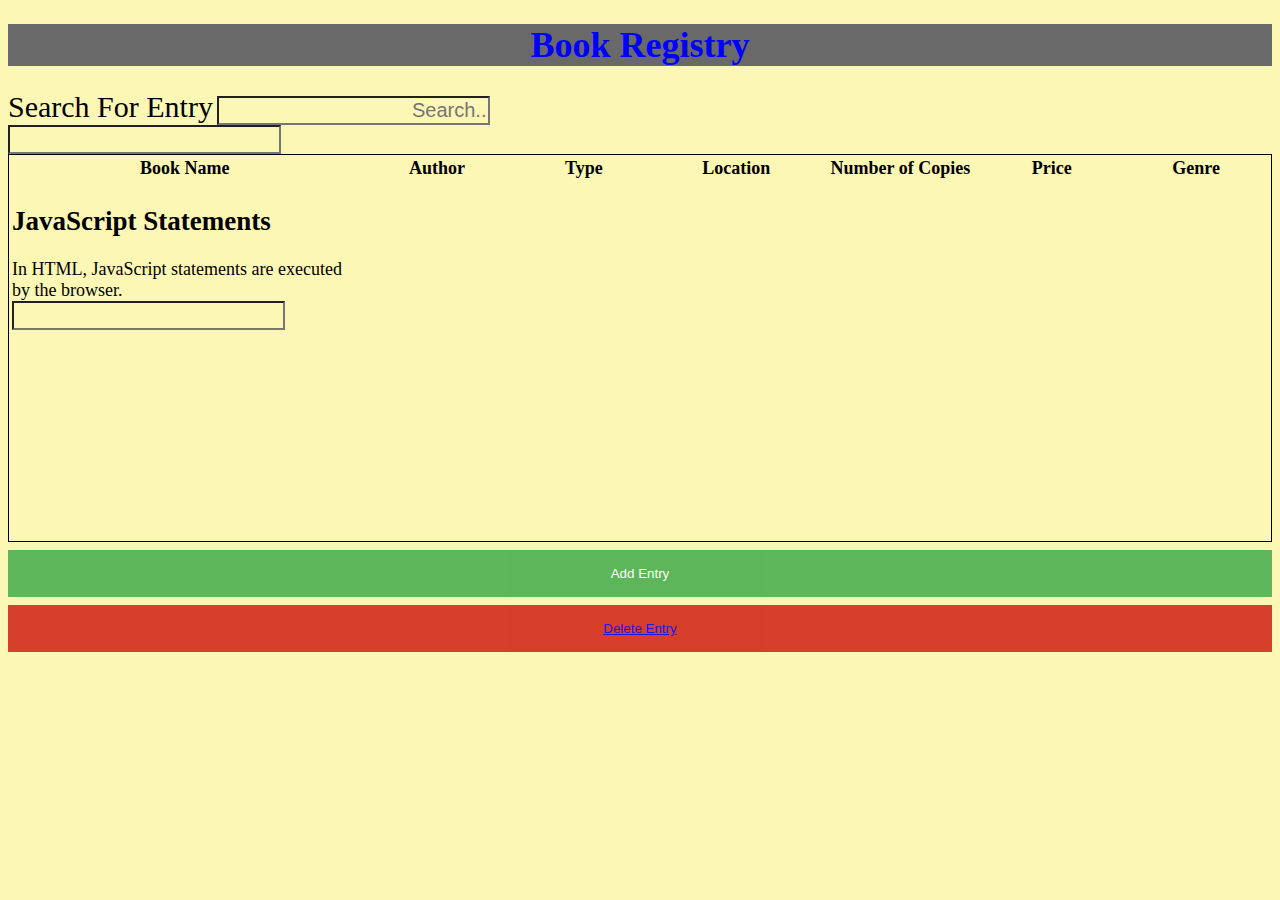
<file: index.html>
<!DOCTYPE html>
<html>
<head>
    <link rel="stylesheet" href="style.css">
    <title>Directory</title>
</head>
<body>
    <h1>Book Registry</h1>
    <div id="SNav" class="topnav">
        <label >Search For Entry</label>
        <input type="text" name="searchbar" placeholder="Search..">
    </div>

<div id="bookcell">
    <p>
      <input ref="'BookTitle"></input> 
    </p>
</div>

    <table>
        <tr>
            <th>Book Name</th>
            <th>Author</th>
            <th>Type</th>
            <th>Location</th> 
            <th>Number of Copies</th>
            <th>Price</th>
            <th>Genre</th>
        </tr>   
        <tr>
            <td>
                <h2>JavaScript Statements</h2>

<p>In HTML, JavaScript statements are executed by the browser.</p>

<p id="BookTitle"></p>

<script>
document.getElementById("Booktitle").addentry = "Hello Dolly.";
</script>

<input ref="'BookTitle"></input> </td>
            <td></td>
            <td></td>
            <td></td>
            <td></td>
            <td></td>
            <td></td>
        </tr>    
        <tr>
            <td></td>
            <td></td>
            <td></td>
            <td></td>
            <td></td>
            <td></td>
            <td></td>
        </tr> 
        <tr>
            <td></td>
            <td></td>
            <td></td>
            <td></td>
            <td></td>
            <td></td>
            <td></td>
        </tr>
        <tr>
            <td></td>
            <td></td>
            <td></td>
            <td></td>
            <td></td>
            <td></td>
            <td></td>
        </tr>
        <tr>
            <td></td>
            <td></td>
            <td></td>
            <td></td>
            <td></td>
            <td></td>
            <td></td>
        </tr>
    </table>
    <div>
    <button type="button" class="registerbtn">Add Entry<a href="addentry.html" target="_blank"></a></button>
    </div>
        <div>
            <button type="submit" class="delete"><a href="deleteentry.html" target="_blank">Delete Entry</a> </button>   
    </div>
</body>
</html>
</file>
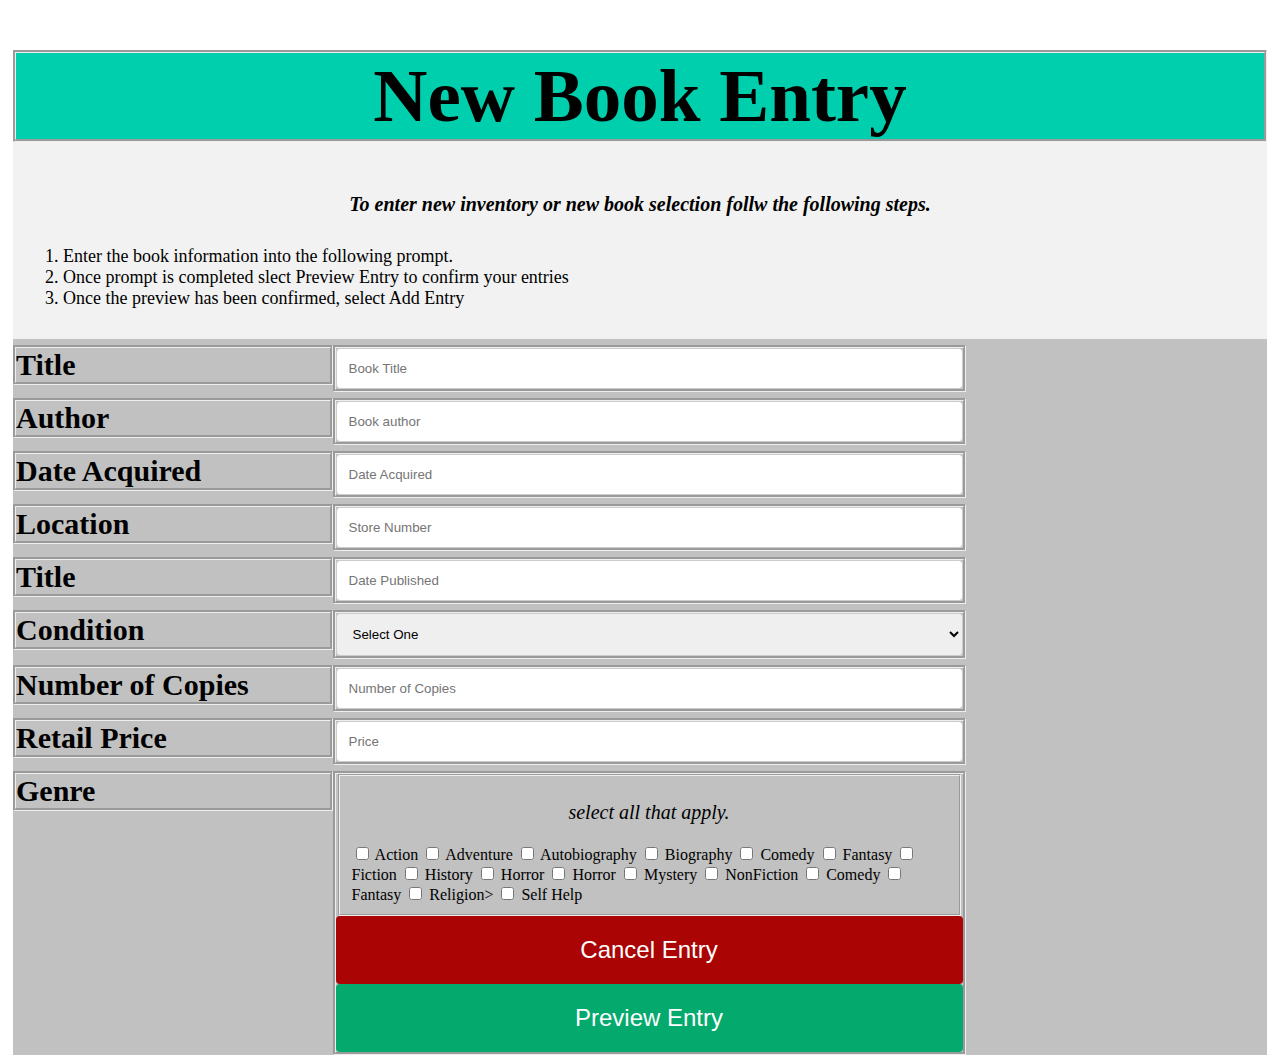
<file: addentry.html>
<!DOCTYPE html>
<html>
    <head>
        <link rel="stylesheet" href="style2.css"></link>
        </head>
        <!--<link rel="stylesheet" href="style.css"></link>
    
    
        <h1>Add Book Entry</h1>
        <div class="entryForm">
            <form id="entryform">    
            <label id="bookTitle">Book Title</label><input type="text" placeholder="BookTitle" name="bookTitle"><br>  
            <label for="bookAuthor">Author</label><input type="text" placeholder="Author" name="author"><br>
            <label for="bookyear">Year Published</label><input type="text" placeholder="Year Published" name="bookyear"><br>
            <label for="price">Price</label><input type="text" placeholder="Price" name="price"><br>
            <label for="location">Location</label><input type="text" placeholder="Location" name="location"><br>
            <label for="copies"># of Copies</label><input type="text" placeholder="copies" name="copies"><br>
            <label for="condition">Condition</label><input type="text" placeholder="condition" name="condition"><br>
            <label>Genere</label><p>Select all that apply.</p>
            
            <div class="genre" name="Genre">
                
                <input  type="checkbox" name="horror">Horror</input><input  type="checkbox" name="mystery">Mystery</input><input  type="checkbox" name="nonfiction">Non Fiction</input><br>
                <input  type="checkbox" name="fantasy">Fantasy</input><input  type="checkbox" name="fiction">Fiction</input><input  type="checkbox" name="documentary">Documentary</input><br>
                <input  type="checkbox" name="sciencefiction">Science Fiction</input><input  type="checkbox" name="biography">Biography</input><input  type="checkbox" name="comedy">Comedy</input><br>
                <input  type="checkbox" name="children">Children</input><input  type="checkbox" name="poetry">Poetry</input><input  type="checkbox" name="horror">Art</input>
            </div>  
        </div>    
    -->
    <body>

<div class="container">     
    <h1> New Book Entry</h1>
    <p><b> To enter new inventory or new book selection follw the following steps.</b>
        <ol><li>Enter the book information into the following prompt.</li>
        <li>Once prompt is completed slect Preview Entry to confirm your entries</li>
        <li>Once the preview has been confirmed, select Add Entry</lil></ol>
    </p>
<form id="form1">
            <div class="row">
            <div class="col-25">
              <label for="title">Title</label>
            </div>
            <div class="col-75">
              <input type="text" id="title" name="bookTitle" placeholder="Book Title">
            </div>
            </div>
            <div class="row">
                <div class="col-25">
                  <label for="author">Author</label>
                </div>
                <div class="col-75">
                  <input type="text" id="author" name="bookAuthor" placeholder="Book author">
                </div>
                </div>
                <div class="row">
                    <div class="col-25">
                      <label for="dateaquired">Date Acquired</label>
                    </div>
                    <div class="col-75">
                      <input type="text" class="dacq" name="dateAcquired" placeholder="Date Acquired">
                    </div>
                </div>
                <div class="row">
                     <div class="col-25">
                          <label for="location">Location</label>
                    </div>
                     <div class="col-75">
                          <input type="text" id="location" name="location" placeholder="Store Number">
                    </div>
                    </div>
                    <div class="row">
                        <div class="col-25">
                          <label for="title">Title</label>
                        </div>
                        <div class="col-75">
                          <input type="text" id="datepub" name="datepublished" placeholder="Date Published">
                        </div>
                    </div>
                    <div class="row">
                        <div class="col-25">
                          <label for="condition">Condition</label>
                        </div>
                   <div class="col-75">
                    <select name="condition" id="condition">
                        <option placeholder="poor">Select One</option>
                        <option value="poor">Poor</option>
                        <option value="fair">Fair</option>
                        <option value="good">Good</option>
                        <option value="great">Great</option>
                        <option value="mint">Mint</option>
                    </select>
                   </div>
                      </div>
                    
                    <div class="row">
                        <div class="col-25">
                          <label for="copies">Number of Copies</label>
                        </div>
                        <div class="col-75">
                          <input type="text" id="copies" name="copies" placeholder="Number of Copies">
                        </div>
                    </div>
                    <div class="row">
                        <div class="col-25">
                          <label for="price">Retail Price</label>
                        </div>
                        <div class="col-75">
                          <input type="text" id="price" name="price" placeholder="Price">
                        </div>
                    </div>
                    <div class="row">
                        <div class="col-25">
                          <label for="Genre">Genre</label>
                        </div>
                        <div class="col-75">
                            <fieldset class="checkbox" itemid="checkbox">
                                <p>select all that apply.</p>
                                <input type="checkbox"> Action
                                <input type="checkbox"> Adventure</label>
                                <input type="checkbox"> Autobiography</label>
                                <input type="checkbox"> Biography</label>
                                <input type="checkbox"> Comedy</label>
                                <input type="checkbox"> Fantasy</label>
                                <input type="checkbox"> Fiction</label>
                                <input type="checkbox"> History</label>
                                <input type="checkbox"> Horror</label>
                                <input type="checkbox"> Horror</label>
                                <input type="checkbox"> Mystery</label>
                                <input type="checkbox"> NonFiction</label>
                                <input type="checkbox"> Comedy</label>
                                <input type="checkbox"> Fantasy</>
                                <input type="checkbox"> Religion>
                               <input type="checkbox" value="selfHelp"> Self Help
                        </fieldset>
                        <div class="rowafter"></div>
                       
                    <div class="row">
                        <input type="button" id="cancel" value="Cancel Entry" onclick="alert('Hello World!')"> </input>
                        <input type="submit" value="Preview Entry">
                        
                 </div>

    </form> 
</div> <!--     
    **Genres are repeatable, depending on the preference of user, can combine genres

    This is the first option to cover genres, these are checker boxes 
    
    <div class="Genrelist">
            <input type="checkbox" id="Horror" value="Horror">Horror</input>
            <input type="checkbox" id="Fantasy" value="Fantasy">Fantasy</input>
            <input type="checkbox" id= "Drama" value="Drama" >Drama</input>
            <input type="checkbox" id="Biography/AutoBiography" value="Biography/Autobiography">Biography/Autobiography</input>
            <input type="checkbox" id="Action/Adventure" value="Action Adventure">Action</input><br>
            <input type="checkbox" id="Sci-Fi" value="Sci-Fi">Sci-Fi</input>
            <input type="checkbox" id="Fable" value="Fable">Fable</input>
            <input type="checkbox" id="History" value="History">History</input>
            <input type="checkbox" id="Comedy" value="Comedy">Comedy</input>
            <input type="checkbox" id="Mystery/Thriller" value="Mystery/Thriller">Mystery/Thriller</input>
            <input type="checkbox" id="Self Help" value="Self Help">Self Help</input><br>
            <input type="checkbox" id="Children" value="Children">Children</input>
            <input type="checkbox" id="Non-Fiction" value="Non-Fiction">Non-Fiction</input>
            <input type="checkbox" id="Fiction" value="Fiction">Fiction</input><input type="checkbox" id="Travel" value="Travel">Travel</input>  
        </div> --> 

        <!-- this is the second option for genre list. selection dots

        <input type="radio" id="Horror" name="genretype" value="Horror">
        <label for="Horror">Horror</label>
        <input type="radio" id="Drama" name="genretype" value="Drama">
        <label for="Drama">Drama</label>
        <input type="radio" id="Action" name="genretype" value="Action">
        <label for="Action">Action</label>
        <input type="radio" id="Fantasy" name="genretype" value="Fantasy">
        <label for="Fantasy">Fantasy</label>
        <input type="radio" id="Biography" name="genretype" value="Biography">
        <label for="Biography">Biography</label>
        <input type="radio" id="Comedy" name="genretype" value="Comedy">
        <label for="Comedy">Comedy</label><br><br>
-->
        <!--<label for="Genre">Genre</label><br>-->
   
</form>
    </body>
</html>
</file>
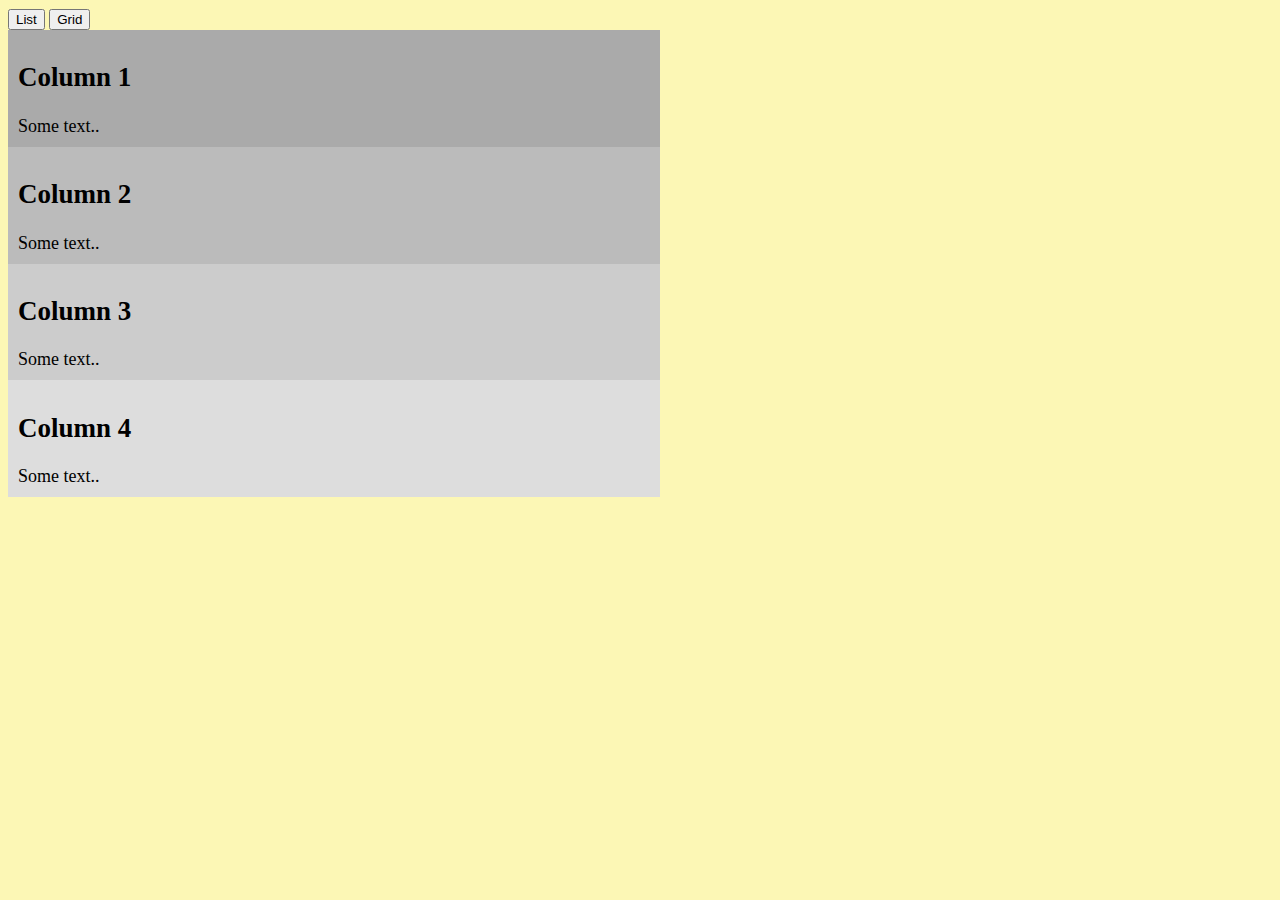
<file: bookpage.html>
<!DOCTYPE html>
<html>
    <head>
        <link rel="stylesheet" href="style.css"></link> 
        <script src="myscript.js"></script>
    </head>
    <body>
    <div type="viewtype">
        <button onclick="listView()"><i class="fa fa-bars"></i> List</button>
        <button onclick="gridView()"><i class="fa fa-th-large"></i> Grid</button>
        </div>
    <!--<div type="group" class="Bblock">
        <h2 id="bdisplay">Booktitle</h2>
        <h2 id="bdisplay">Author</h2>
            <p>Publishing Year</p><p>Condition</p><p>Price</p>
            <p>Location</p><p># Of Copies</p><p>Type</p>
            <p>Genre</p>
        </div> -->
        <div class="row">
            <div class="column" style="background-color:#aaa;">
              <h2>Column 1</h2>
              <p>Some text..</p>
            </div>
            <div class="column" style="background-color:#bbb;">
              <h2>Column 2</h2>
              <p>Some text..</p>
            </div>
          </div>
          
          <div class="row">
            <div class="column" style="background-color:#ccc;">
              <h2>Column 3</h2>
              <p>Some text..</p>
            </div>
            <div class="column" style="background-color:#ddd;">
              <h2>Column 4</h2>
              <p>Some text..</p>
            </div>
          </div>
    </body>
</html>
</file>
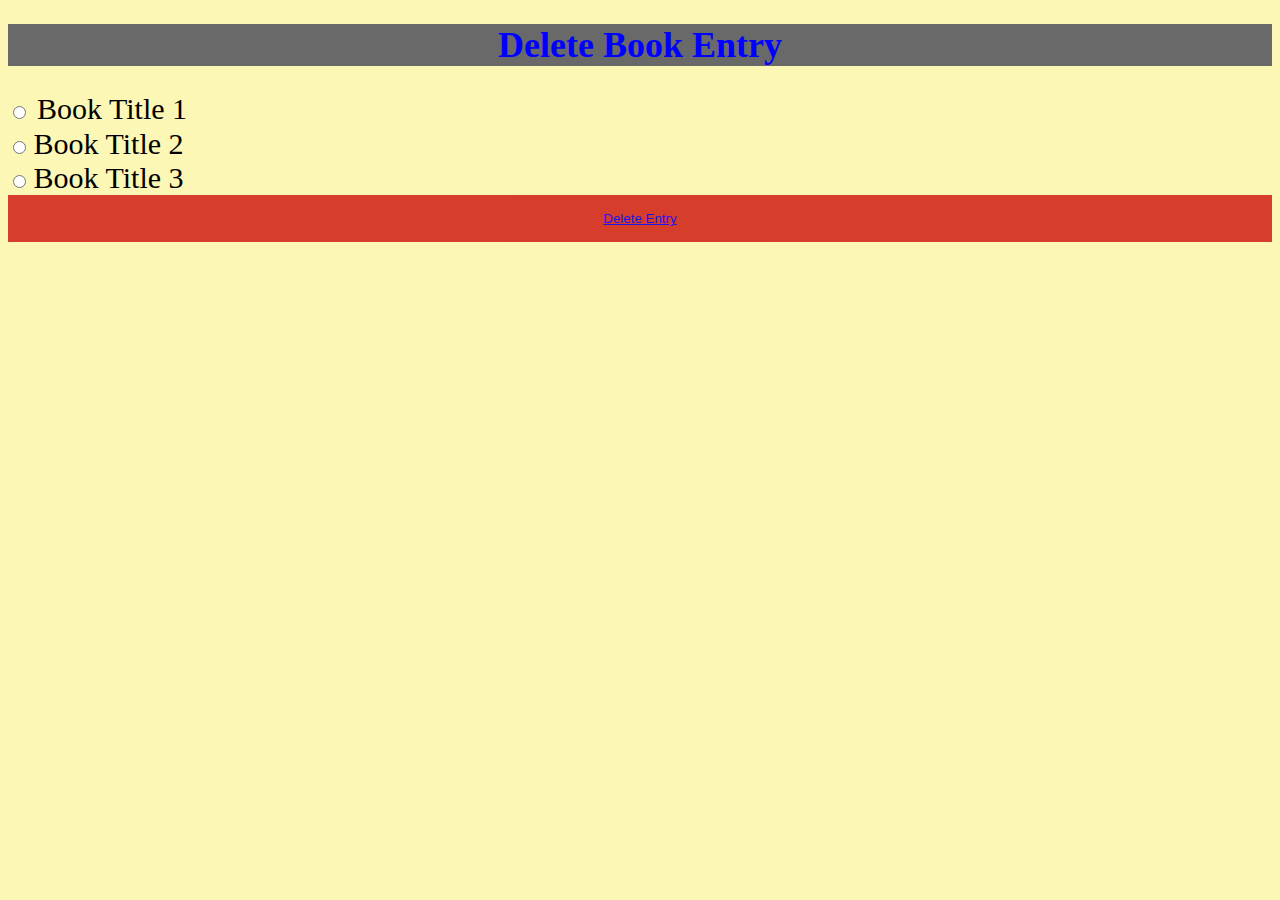
<file: deleteentry.html>
<!DOCTYPE html>
<html>
    <Head>
        <link rel="stylesheet" href="style.css">
    </Head>
    <body>
        <h1>Delete Book Entry</h1>
        <p>
            <div class="books">
        <input type="radio" id="Horror" name="genretype" value="Horror">
        <label for="Horror">Book Title 1</label>
        </div>
        <div>
        <input type="radio" id="Drama" name="genretype" value="Drama">
        <label for="Drama">Book Title 2</label>
        </div>
        <div>
        <input type="radio" id="Action" name="genretype" value="Action">
        <label for="Action">Book Title 3</label>
        </div>
    </p>
            <div>
                <button type="submit" class="delete"><a href="deleteentry.html" target="_blank">Delete Entry</a> </button>   
            </div> 

    </body>
</html>
</file>
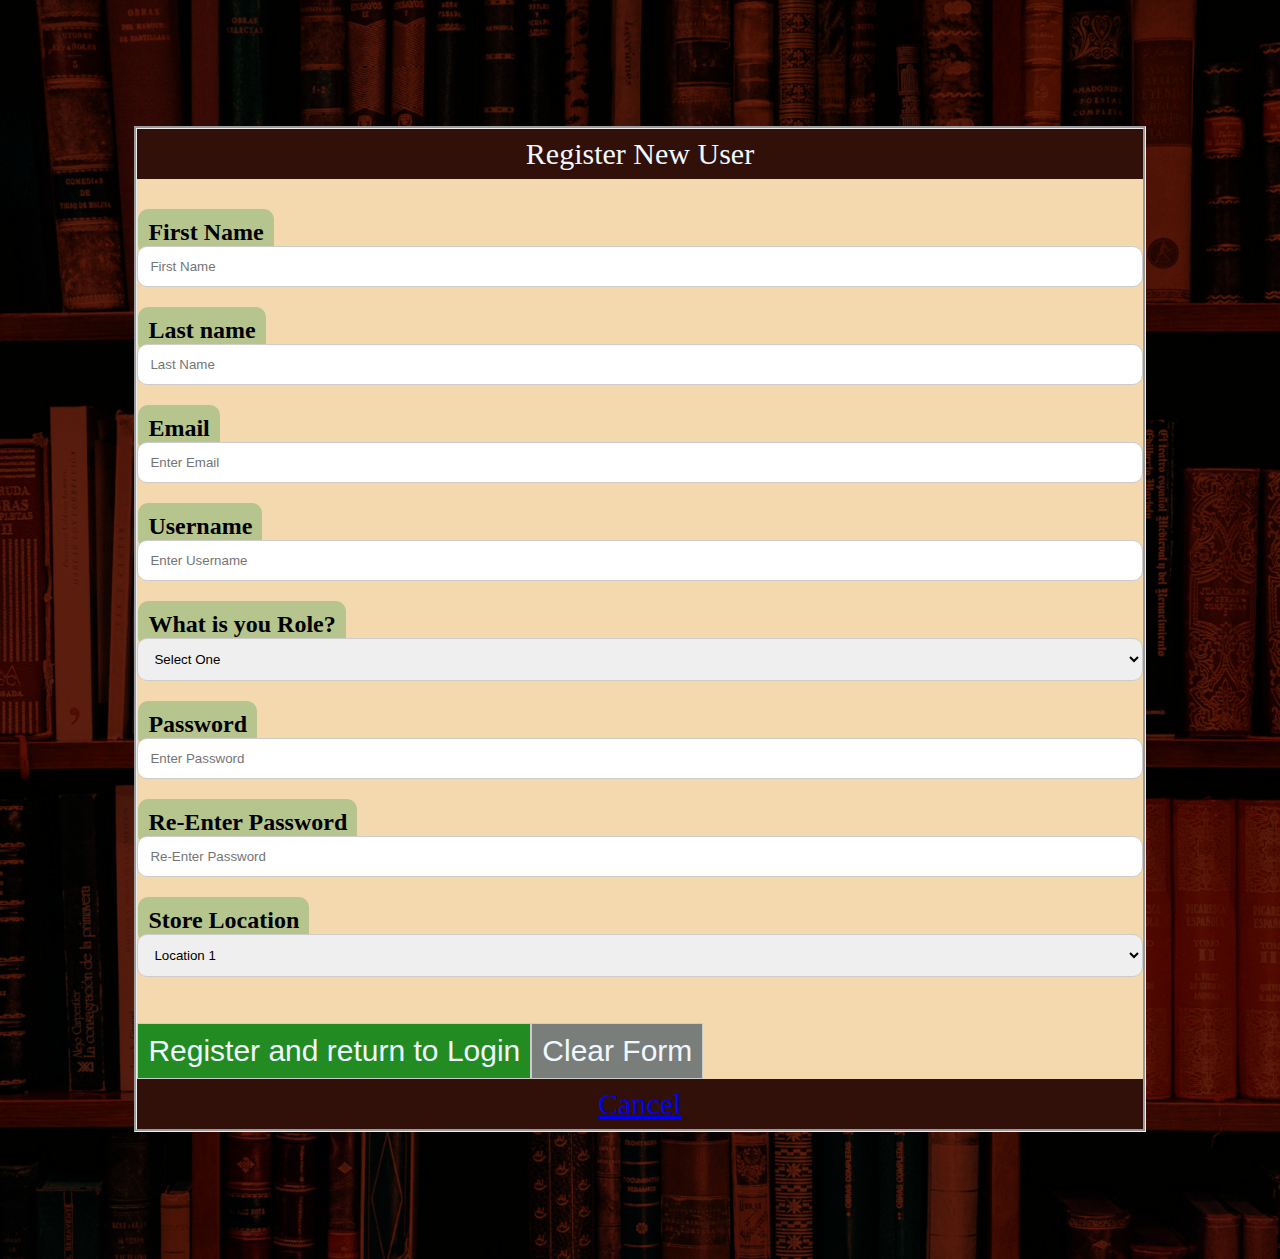
<file: demoregisteruser.html>
<!DOCTYPE html>
<html>
<head>
<title>Register User</title>
<link rel="stylesheet" href="demostyle.css">
</head>
<body>
    <form action="signin.html" id="myaction">
    <header>Register New User</header>
        <label for="fname"><b>First Name</b></label> <br>   
        <input type="text" placeholder="First Name" name="fname"><br>
        <label for="lname"><b>Last name</b></label><br>
        <input type="text" placeholder="Last Name" name="lname"><br>
        <label for="email"><b>Email</b></label><br>
        <input type="text" placeholder="Enter Email" name="email"><br>
        <label><b>Username</b></label><br>
        <input type="text" placeholder="Enter Username" name="Username"><br>
        <label for="Roles"><b>What is you Role?</b></label><br>
            <select name="roles" id="roles">
                <option value="none">Select One</option>
                <option value="Employee">Employee</option>
                <option value="Manager">Manager</option>
            </select><br>
        <label for="pwd"><b>Password</b></label><br>
        <input type="text" placeholder="Enter Password" name="pwd"><br>
        <label for="pwd"><b>Re-Enter Password</b></label><br>
        <input type="text" placeholder="Re-Enter Password" name="pwd"><br>
        <label for="Store"><b>Store Location</b></label><br>
        <select name="Store" id="Storenum">
         <option value="Location1">Location 1</option>
         <option value="Location2">Location 2</option>
        </select><br>
  <br><br>
  <button type="submit" onclick="" id="regsign">Register and return to Login</button><button type="submit"  id="cancel1">Clear Form</button>
     
  <footer><a href="signin.html" class="cancel">Cancel</a></footer>
    </form>
    

</body>        

</html>
</file>
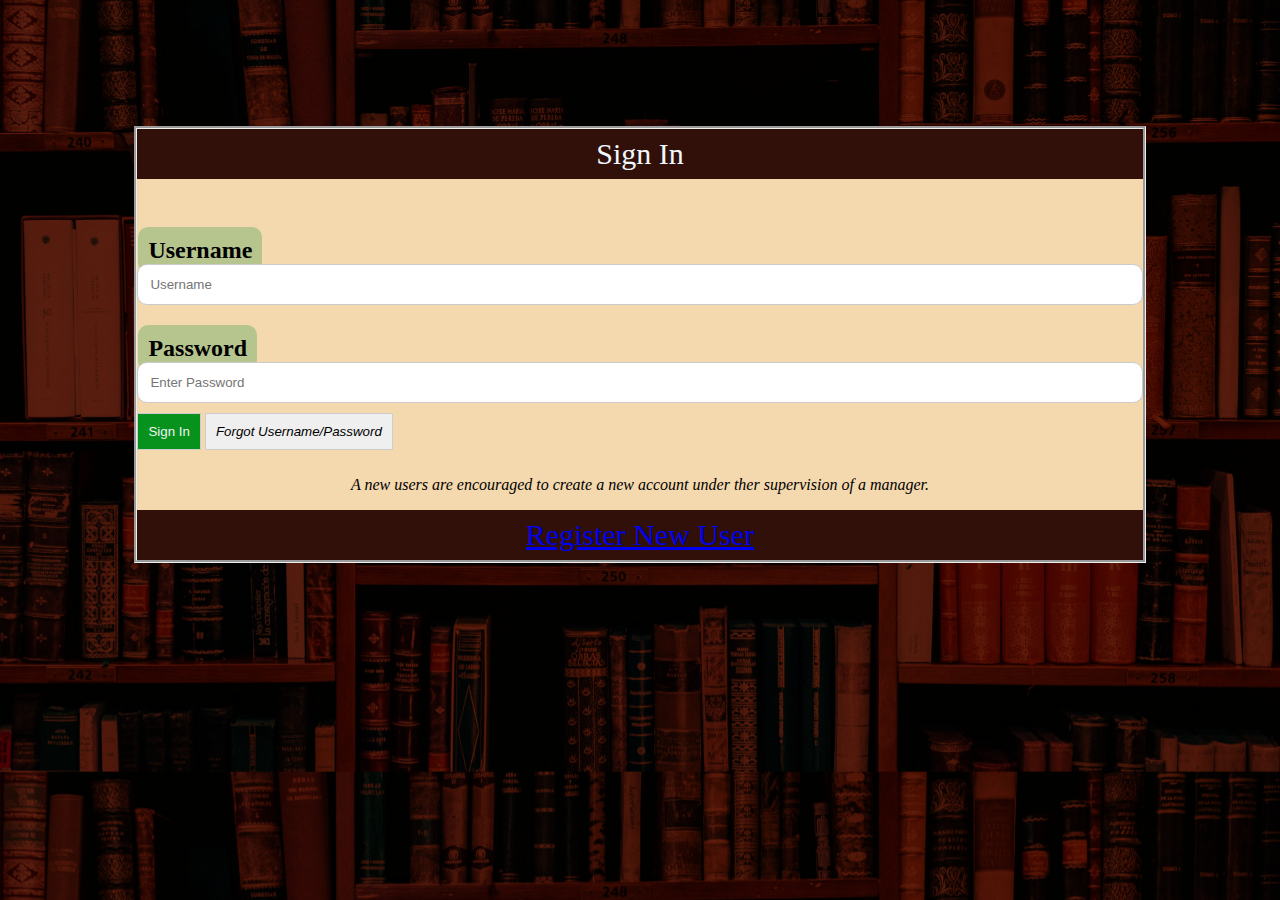
<file: signin.html>
<!DOCTYPE html>
<html>
<head>
 <!-- <link rel="stylesheet" href="Style2.css">-->
 <link rel="stylesheet" href="demostyle.css"></link>
 <script type=text/javascript src="demojava.js"></script>

 
</head>

<body> 
  <div id="overlay-div"></div>
  <div id="img-div">
  </div> 
<form>
    
  <header>Sign In</header><br>
      <div id="userinfo">
          <label for="Username"><b>Username</b></label>
          <input type="text" placeholder="Username" name="username">
      </div>
      <div>
          <label for="psw"><b>Password</b></label>
          <input type="password" placeholder="Enter Password" name="psw" pattern="(?=.*\d)(?=.*[a-z])(?=.*[A-Z]).{8,}"
          title="Must contain at least one number and one uppercase and lowercase letter, and at least 8 or more characters" required>
      <div class="signin">
          <button type="button" class="submit">Sign In</button>   
          <button type="submit"  class="forgotlogin">Forgot Username/Password</button>
      </div>
      <div> 
        <p>A  new users are encouraged to create a new account under ther supervision of a manager.</p>
        
      </div>
 <div>
</form>
<footer id="footer2">
<a href="demoregisteruser.html" name="reglink2">Register New User</a></footer>
</body>
</html>
</file>
<file: style.css>
.SNav{
  width: auto;
}
.Bblock{
  margin-left: 10px;
}
table{
      border: 1px solid black;
      width: auto;
     
     
  }
h1{
  font-size: 200%; color: blue;
  text-align: center;
  background-color: dimgrey;
}
th{
  width: auto;
}
td{
  width: 10in;
  height: .5in;
}
body{
  background-color: rgb(252, 247, 181);
  margin: left;
  font-size: large;
}
form{
  border-style: none;
  align-items: left;
  border-color: white;
  font-size: 20px;
  text-align: left;

}
label{
  width: auto;
  
  font-size: 30px;

}
div.genre{
  padding-left: 1%;
}
input{
  align-items: center;
  text-align: right; 
  font-size: 20px;
  size-adjust: 100%;
  background-color:inherit;
  width: auto;
  
}
.books{
  max-width: fit-content;
  font-size: xx-large;
  text-align: left;
  align-items: left;
}
.Genrelist{
  font-size: small;
}
.registerbtn {  
  background-color: #4CAF50;  
  color: white;  
  padding: 16px 20px;  
  margin: 8px 0;  
  border: none;  
  cursor: pointer;  
  width: 100%;  
  opacity: 0.9;  
}  
.regsub{
  background-color: #4CAF50;  
  color: white;  
  padding: 16px 20px;  
  margin: 8px 0;  
  border: none;  
  cursor: pointer;  
  width: 100%;  
  opacity: 0.9;
}
.regnew{
  background-color: #4CAF50;  
  color: white;  
  padding: 16px 1px;  
  margin: 8px 0;  
  border: none;  
  cursor: pointer;  
  width: 100%;  
  opacity: 0.9;
  text-align: left;  
}
.signin1{
  background-color: #4CAF50;  
  color: white;  
  padding: 16px 1px;  
  margin: 8px 0;  
  border: none;  
  cursor: pointer;  
  width: 100%;  
  opacity: 0.9;  
}
.registernewuser{
  background-color: #4CAF50;  
  color: white;  
  padding: 16px 1px;  
  margin: 8px 0;  
  border: none;  
  cursor: pointer;  
  width: 100%;  
  opacity: 0.9;  
}
.delete{
  background-color: #d4291d;  
  color: white;  
  padding: 16px 1px;    
  border: none;  
  cursor: pointer;  
  width: 100%;  
  opacity: 0.9;  
}
/* For flexbox */
.column {
  float: left;
  width: 50%;
  padding: 10px;
}

/* Clear floats after the columns */
.row:after {
  content: "";
  display: table;
  clear: both;
}
/* Create two equal columns that floats next to each other */
.column {
  float: left;
  width: 50%;
  padding: 10px;
}

/* Clear floats after the columns */
.row:after {
  content: "";
  display: table;
  clear: both;
}
/* Style the buttons */
.btn {
  border: none;
  outline: none;
  padding: 12px 16px;
  background-color: #f1f1f1;
  cursor: pointer;
}

.btn:hover {
  background-color: #ddd;
}

.btn.active {
  background-color: #666;
  color: white;
}
/* The Modal (background) */
.modal {
  display: none; /* Hidden by default */
  position: fixed; /* Stay in place */
  z-index: 1; /* Sit on top */
  left: 0;
  top: 0;
  width: 100%; /* Full width */
  height: 100%; /* Full height */
  overflow: auto; /* Enable scroll if needed */
  background-color: rgb(0,0,0); /* Fallback color */
  background-color: rgba(0,0,0,0.4); /* Black w/ opacity */
  padding-top: 60px;
}

/* Modal Content/Box */
.modal-content {
  background-color: #fefefe;
  margin: 5px auto; /* 15% from the top and centered */
  border: 1px solid #888;
  width: 80%; /* Could be more or less, depending on screen size */
}

/* The Close Button */
.close {
  /* Position it in the top right corner outside of the modal */
  position: absolute;
  right: 25px;
  top: 0;
  color: #000;
  font-size: 35px;
  font-weight: bold;
}

/* Close button on hover */
.close:hover,
.close:focus {
  color: red;
  cursor: pointer;
}

/* Add Zoom Animation */
.animate {
  -webkit-animation: animatezoom 0.6s;
  animation: animatezoom 0.6s
}

@-webkit-keyframes animatezoom {
  from {-webkit-transform: scale(0)}
  to {-webkit-transform: scale(1)}
}

@keyframes animatezoom {
  from {transform: scale(0)}
  to {transform: scale(1)}
}
p{
  kerning: auto;
  margin: 0%;
}
</file>
<file: style2.css>
h1{
    text-align: center;
    font-size: 75px;   
    border: groove;
   background-color: rgb(0, 207, 173);
}
p{
    align-self: center;
    text-align: center;
    font-size: 20px;
    font-style: italic;
}
ol{
    text-align: left;
    font-size: large;
    margin: 30px;
    padding-left: 20px;
}
/*img{
    align-items: initial;
    size: 0,0;
}
/*Form Formatting*/
form{
    background-color: rgba(0,0,0,0.2);
}
#checkbox{
      font-size: 10px;
  }
    label {
    padding: 12px 12px 12px 0;
    size: 30px;
    font-size: 30px;
    font-weight: 600;
  }
 /* input[type=text] {
    width: 100%;
    padding: 3px 10px;
    margin: 8px 0;
    box-sizing: border-box;
  }
  input[type=text]:focus {
    background-color: lightblue;
  }*/
  input[type=text], select, textarea {
    width: 100%;
    padding: 12px;
    border: 1px solid #ccc;
    border-radius: 4px;
    box-sizing: border-box;
    resize: vertical;
  }
  input[type=password], select, textarea {
    width: 100%;
    padding: 12px;
    border: 1px solid #ccc;
    border-radius: 4px;
    box-sizing: border-box;
    resize: vertical;
  }
  input[type=submit] {
    width: 100%;
    font-size: x-large;
    background-color: #04AA6D;
    color: white;
    padding: 20px 20px;
    border: none;
    border-radius: 4px;
    cursor: pointer;
    float: left;
  }
  input[id=cancel] {
    width: 100%;
    font-size: x-large;
    background-color: #aa0404;
    color: white;
    padding: 20px 20px;
    border: none;
    border-radius: 4px;
    cursor: pointer;
    float: right;
  }
  button{
    width: 100%;
    font-size: x-large;
    background-color: #04AA6D;
    color: white;
    padding: 20px 20px;
    border: groove;
    border-radius: 4px;
    cursor: pointer;
    float: left;
  }
  input[id=regnew] {
    width: 100%;
    font-size: x-large;
    background-color: #e0e409;
    color: white;
    padding: 20px 20px;
    border: groove;
    border-radius: 4px;
    cursor: pointer;
    float: right;
  }
  input[id=forgot] {
    width: 50%;
    font-size: medium;
    background-color: #757571;
    color: white;
    padding: 20px 20px;
    border-color: black;
    border-top: 2px;
    border-radius: 4px;
    border-style: groove;
    cursor: pointer;
    float: right;
  }
  input[id=cancele] {
    width: 50%;
    font-size: medium;
    background-color: #757571;
    color: white;
    padding: 20px 20px;
    border-color: black;
    border-top: 2px;
    border-radius: 4px;
    border-style: groove;
    cursor: pointer;
    float: right;
  }
  
  .container {
    margin: 5px;
    padding: 12px,12px,12px;
    background-color: #f2f2f2;
  }
  .col-25 {
    float: left;
    width: 25%;
    margin-top: 6px;
    border: groove;
    
  }
  .col-75 {
    float: left;
    width: 50%;
    margin-top: 6px;
    border: groove;
  }
  .row:after {
    content: "";
    display: table;
    clear: both;
  }
  .forgotset{
    padding-top: 10px;
  }
  @media screen and (max-width: 600px) {
    .col-25, .col-75, input[type=submit] {
      width: 100%;
      margin-top: 0;
    }
  }

  /*Dropdown Menu*/
  .dropbtn {
    background-color: #3498DB;
    color: white;
    padding: 16px;
    font-size: 16px;
    border: none;
    cursor: pointer;
  }
  .dropbtn:hover, .dropbtn:focus {
    background-color: #2980B9;
  }
  .dropdown {
    position: relative;
    display: inline-block;
  }
  .dropdown-content {
    display: none;
    position: absolute;
    background-color: #f1f1f1;
    min-width: 160px;
    box-shadow: 0px 8px 16px 0px rgba(0,0,0,0.2);
    z-index: 1;
  }
  .dropdown-content a {
    color: black;
    padding: 12px 16px;
    text-decoration: none;
    display: block;
  }
  .dropdown-content a:hover {background-color: #ddd}
  .show {display:block;}
</file>
<file: demostyle.css>
/* input[type=text] {
width: 100%;
padding: 3px 10px;
margin: 8px 0;
box-sizing: border-box;
}
input[type=text]:focus {
background-color: lightblue;
}*/
body{
  background-color: #301008;
  position: absolute;
  background-image: url("library.jpeg");
  background-position: center;
  background-size: cover;
  position: relative;
  background-blend-mode: overlay;
 
}

header{
  background-color: #301008;
  padding: 8px;
  margin-bottom: 40px;
  box-sizing:content-box;
  resize: vertical;
  text-align: center;
  color: aliceblue;
  font-size:  30px;
  
}

footer{
  background-color: #301008;
  padding: 8px;
  box-sizing:content-box;
  resize: vertical;
  text-align: center;
  color: aliceblue;
  font-size:  30px;
  
}

form {
    margin: 10%;
    border-style: groove;
    background-color: #f4d8ae;
    resize: vertical;
    box-shadow: #301008 30px;
  }
  #useerinfo{
    align-content: center;
    margin-bottom:  30px;
    padding: 12px;
    box-sizing: border-box;
    resize: vertical;
  }
  #user{
    align-content: center;
    padding: 10px,10px,10px;
    box-sizing: border-box;
    resize: vertical;
  }

label {
    width: auto;
    border: 1px solid #ccc;
    padding: 10px;
    margin-left: 1px;
    border: 30px;
    border-radius: 10px;
    box-sizing: border-box;
    resize: vertical;
    text-align: center;
    font-size: x-large;
    background-color: #b6c48e;

}

input[type=text], select, textarea {
width: 100%;
padding: 12px;
margin-bottom: 30px;
border: 1px solid #ccc;
border-radius: 10px;
box-sizing:border-box;
resize: vertical;
}

input[type=password], select, textarea {
width: 100%;
padding: 12px;
margin-bottom: 10px;
border: 1px solid #ccc;
border-radius: 10px;
box-sizing: border-box;
resize: vertical;

}

#roles {
  width: 100%;
  padding: 12px;
  margin-bottom: 30px;
  border: 1px solid #ccc;
  border-radius: 10px;
  box-sizing:border-box;
  resize: vertical;
  }

.signin{
  width: auto;
  padding-bottom: 10px;
  box-sizing: border-box;
  resize: both;
}
button{
    width: auto;
    padding: 10px;
    border: 1px solid #ccc;
    border-radius: 1px;
    box-sizing: border-box;
    resize: vertical;
    
}
.registeruser{
  background-color: #dc7027;
  color: #f4d8ae;
  font-size:  30px;
  text-align: center;
  width: 100%;
  padding-top: 10px;
  margin-top: 80px;
  border: 1px solid #ccc;
  border-radius: 1px;
  box-sizing: border-box;
  resize: vertical;
}

.submit{
  width: auto;
  background-color: #06921d;
  color: #f2f2f2;
}
.forgotlogin{
  font-style: oblique;
}

p{
  text-align: center;
  font-style: italic;
}

#cancel{
  background-color: #06921d; display: inline-block; padding: 14px,25px; color: azure;
}
#cancel:link {
  color:azure; background-color: #dc7027; width: 100%; border-style: groove;
border-radius: 10px;
}
#cancel:visited {
  color: azure; background-color: #dc7027;
}
#cancel:hover {
  color: azure; background-color: #301008;
}
#cancel:active {
   color: #b6c48e;
}

#regsign {
  width: auto;
  display: inline-block;
  background-color: forestgreen;
  width: auto;
  color: aliceblue;
  font-size:  30px;
  
}
#cancel1{
  width: auto;
  display: inline-block;
  background-color: rgb(122, 126, 122);
  width: auto;
  color: aliceblue;
  font-size:  30px;
}
</file>
